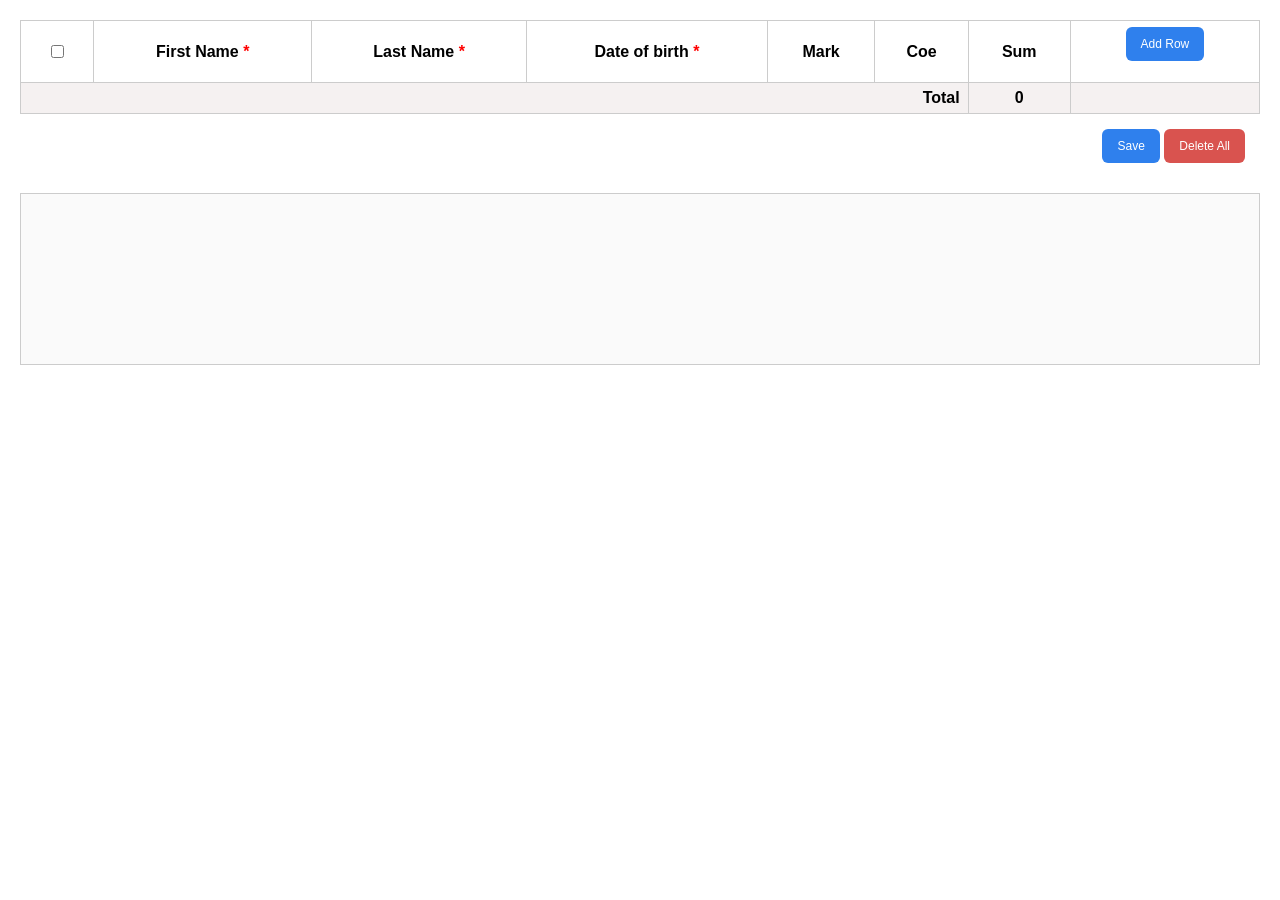
<file: presentation/markTable/index.html>
<!DOCTYPE html>
<html lang="en">
  <head>
    <meta charset="UTF-8">
    <link rel="stylesheet" href="../../css/common.css">
    <link rel="stylesheet" href="../../css/markTable.css">
    <title>Mark table</title>
  </head>

  <body>
    
    <table id="markTable">
      <thead>
        <tr>
          <th>
            <input type="checkbox" id="selectAllCheckbox">
          </th>
          <th>First Name <span class="required">*</span> </th>
          <th>Last Name <span class="required">*</span> </th>
          <th>Date of birth <span class="required">*</span> </th>
          <th>Mark</th>
          <th>Coe</th>
          <th>Sum</th>
          <th>
            <button type="button" id="addRowButton">Add Row</button>
          </th>
        </tr>
      </thead>
      <tbody id="inputRows"></tbody>
      <tfoot>
        <tr id="totalRow">
          <td colspan="6" style="text-align:right">Total</td>
          <td id="total">0</td>
          <td></td>
        </tr>
      </tfoot>
    </table>

    <div class="save-container">
      <button type="button" id="saveButton">Save</button>
      <button type="button" id="deleteCheckedRow">Delete All</button>
    </div>

    <div id="output"></div>

    <script type="module" src="./markTableController.js"></script>

  </body>
</html>
</file>
<file: css/common.css>
body {
    font-family: Arial, sans-serif;
    margin: 20px;
}

button {
    background: #2f80ed;
    color: #fff;
    border: none;
    border-radius: 6px;
    padding: 10px 15px;
    font-size: 12px;
    cursor: pointer;
    margin-bottom: 15px;
}

input, select {
  box-sizing: border-box;
}

.error {
  color: red;
  margin: 0;
}
</file>
<file: css/markTable.css>
table {
border-collapse: collapse;
width: 100%;
margin-bottom: 15px;
}

th, td {
border: 1px solid #ccc;
padding: 6px 8px;
text-align: center;
}

th .required{
  color: red;
  font-weight: bold;
}

#totalRow td {
font-weight: bold;
background: #f5f1f1;
text-align: right;
}

#totalRow #total {
text-align: center;
}

#output {
margin-top: 15px;
white-space: pre-wrap;
border: 1px solid #ccc;
padding: 10px;
background: #fafafa;
min-height: 150px;
}

.save-container {
  text-align: right;
  padding-right: 15px;
  size: 40px;
}

.delete-row-button,
#deleteCheckedRow {
  background: #d9534f;
}

.delete-row-button{
  padding: 5px 10px;
}
</file>
